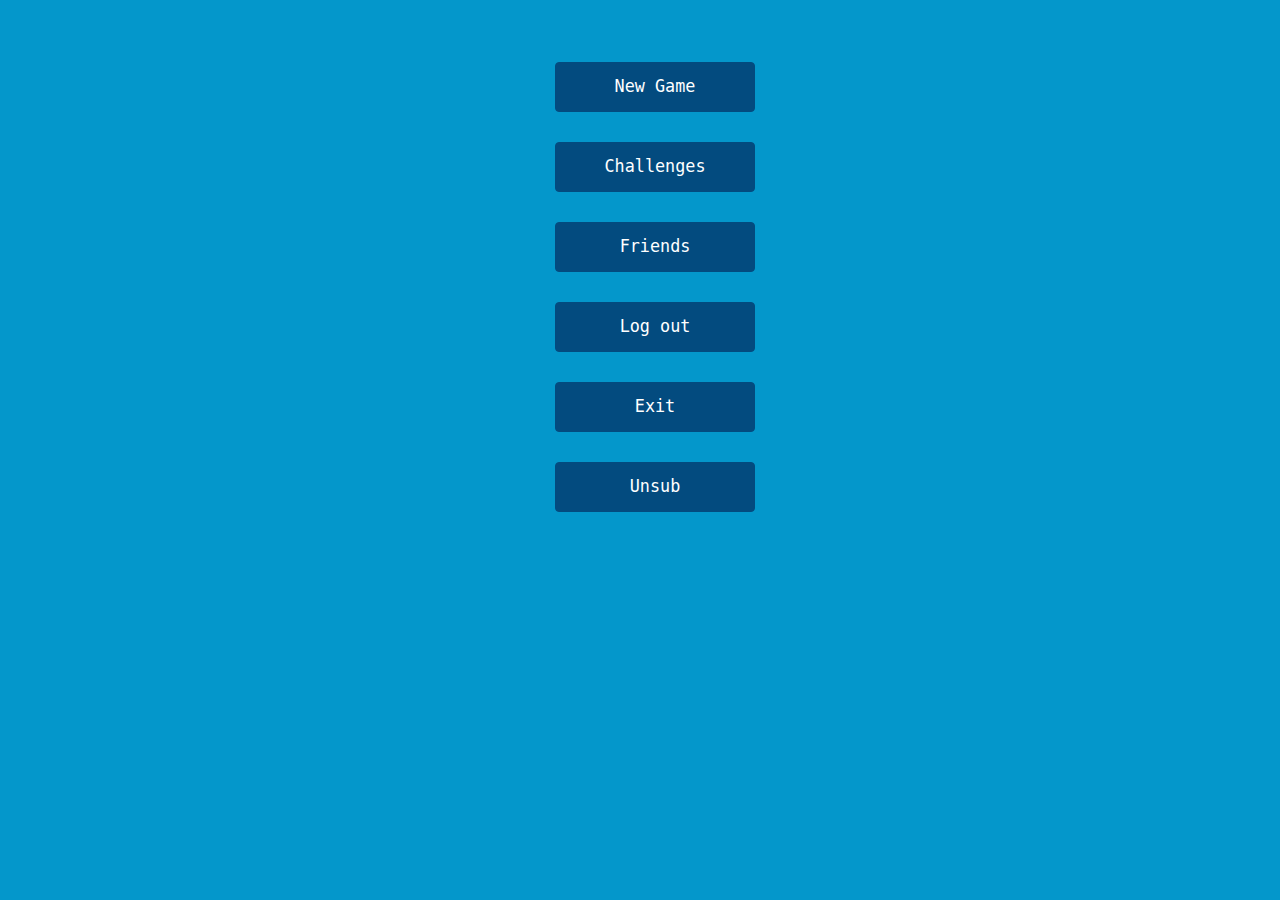
<file: app/src/main/assets/www/index.html>
<html>
    <head>

        <link rel="stylesheet" type="text/css" href="../css/bootstrap.min.css">
        <link rel="stylesheet" type="text/css" href="../css/bootstrap.css">
        <link rel="stylesheet" type="text/css" href="../css/main.css">
    </head>
    <body>
        <div align="center" class="container verticalCentering">

            <div class="container">
                <div class="row">
                    <button type="button" class="btn btn-default standardButton" onclick="redirQuizcode()">New Game</button>
                </div>
                <div class="row">
                    <button type="button" class="btn btn-default standardButton" onclick="toChallenges()">Challenges<span id="challenges"></span></button>
                </div>
                <div class="row">
                    <button type="button" class="btn btn-default standardButton" onclick="toFriends()">Friends<span id="friends"></span></button>
                </div>
                <div class="row">
                    <button type="button" class="btn btn-default standardButton" id="knapp" onclick="toLogin()">Log out</button>
                </div>
                <div class="row">
                    <button type="button" class="btn btn-default standardButton" id="exit" onclick="exit()">Exit</button>
                </div>
                <div class="row">
                    <button type="button" class="btn btn-default standardButton" id="testButton" onclick="unsubscribe()">Unsub</button>
                </div>



            </div>
        </div>

        <script src="../js/index.js"></script>
        <script src="../js/bootstrap.js"></script>
        <script src="../js/bootstrap.min.js"></script>
        <script src="../js/jquery-1.11.2.min.js"></script>

    </body>
</html>
</file>
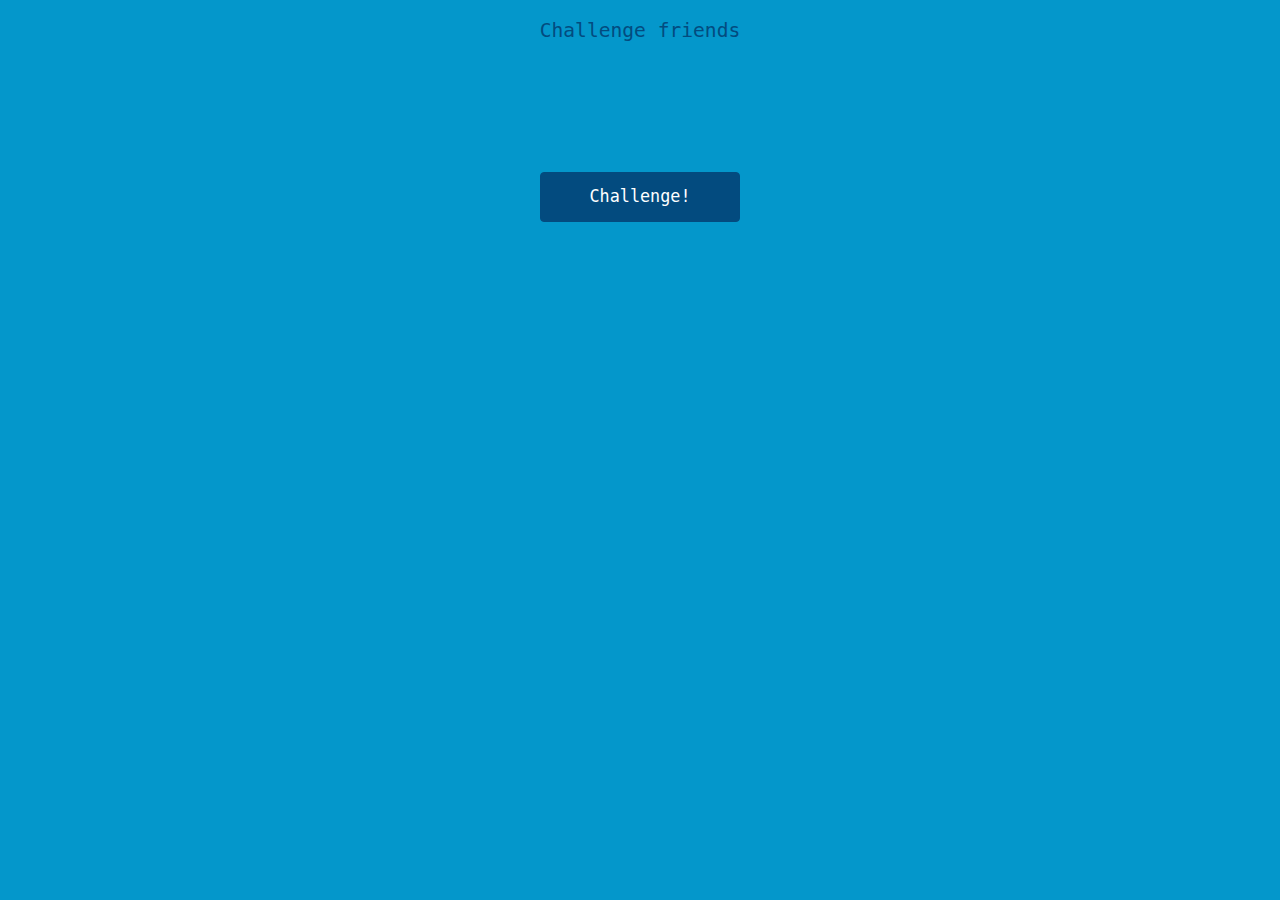
<file: app/src/main/assets/www/createchallenge.html>
<html>
    <head>
        <link rel="stylesheet" type="text/css" href="../css/bootstrap.min.css">
        <link rel="stylesheet" type="text/css" href="../css/bootstrap.css">
        <link rel="stylesheet" type="text/css" href="../css/main.css">
    </head>
    <body onload="getFriends()">
        <div align="center" class="container">
            <h2>Challenge friends</h2>
            <ul id="friendList"></ul>
            <span id="challengeSent"></span>
            <br>
            <button id="sendChallengeButton" class="btn btn-default standardButton" onclick="challengeFriends()">Challenge!</button>
        </div>
    <script src="../js/js.js"></script>
    <script src="../js/jquery-1.11.2.min.js"></script>
    <script src="../js/bootstrap.js"></script>
    <script src="../js/bootstrap.min.js"></script>
    <script src="../js/createchallenge.js"></script>
    </body>
</html>
</file>
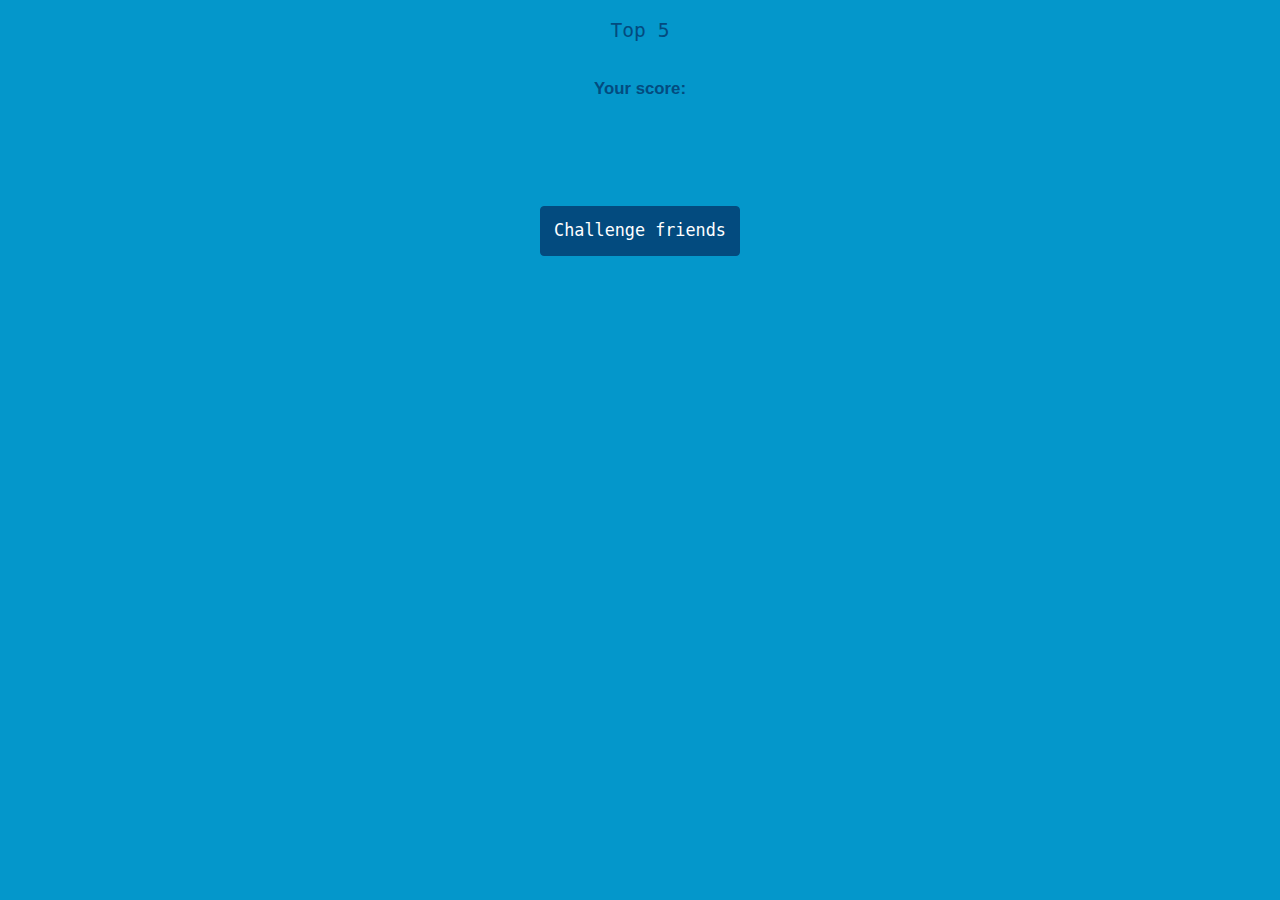
<file: app/src/main/assets/www/finalscorescreen.html>
<html>
    <head>

        <link rel="stylesheet" type="text/css" href="../css/bootstrap.min.css">
        <link rel="stylesheet" type="text/css" href="../css/bootstrap.css">
        <link rel="stylesheet" type="text/css" href="../css/main.css">

    </head>
    <body onload="getScores()">
        <div align="center" class="container">
            <h2 onclick="testSetText()">Top 5</h2>
            <br>
            <ul>
                <li id="player1" class="scoreLi"></li>
                <li id="player2" class="scoreLi"></li>
                <li id="player3" class="scoreLi"></li>
                <li id="player4" class="scoreLi"></li>
                <li id="player5" class="scoreLi"></li>
            </ul>
            <label id="yourScore"><b>Your score: </b></label>
            <br>
            <!-- insert chat here -->
            <button type="button" id="challengeButton" class="btn btn-default standardButton" onclick="toCreateChallenge()">Challenge friends</button>
        </div>


    <script src="../js/js.js"></script>
    <script src="../js/jquery-1.11.2.min.js"></script>
    <script src="../js/bootstrap.js"></script>
    <script src="../js/bootstrap.min.js"></script>
    <script src="../js/finalscorescreen.js"></script>
    </body>
</html>
</file>
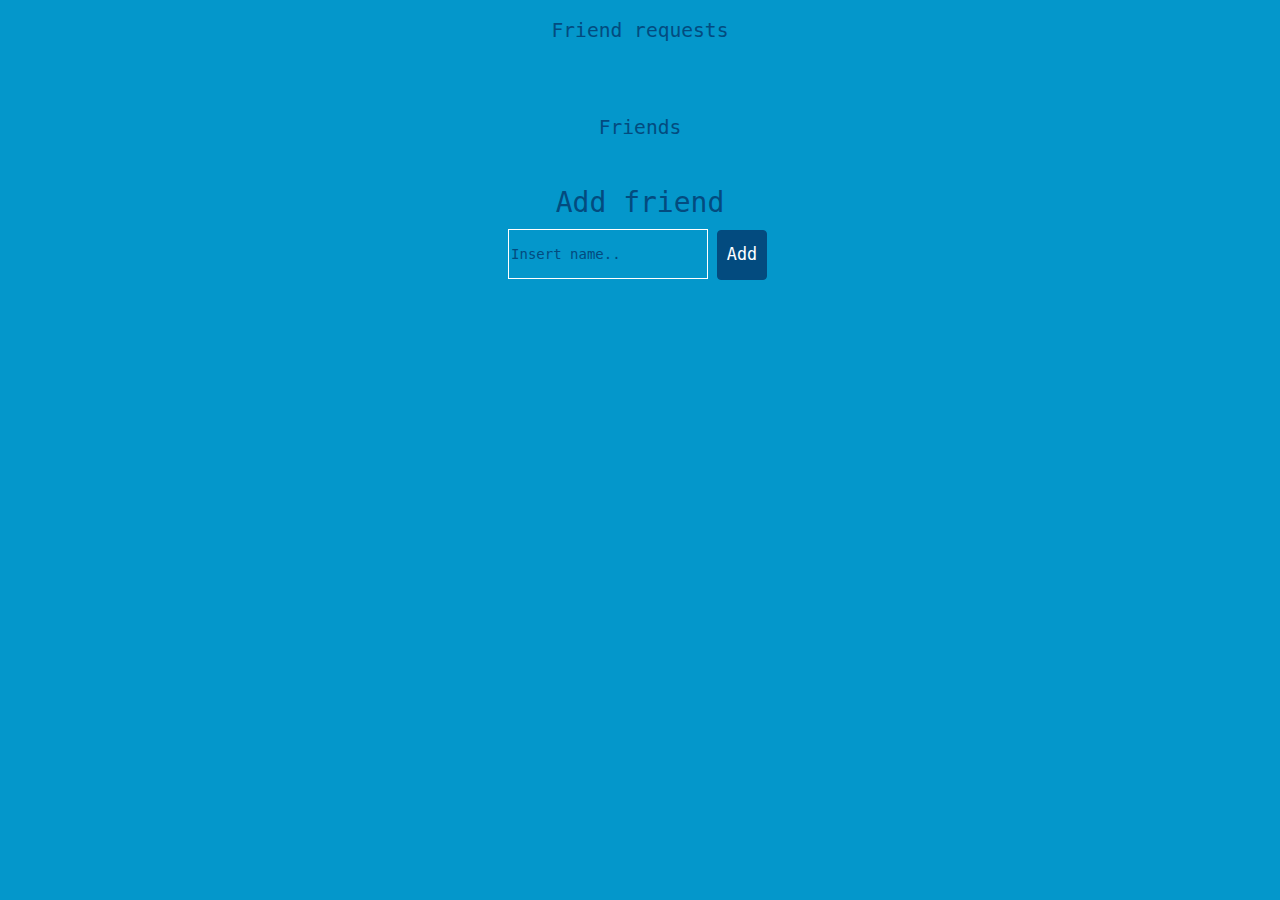
<file: app/src/main/assets/www/friends.html>
<html>
    <head>

        <link rel="stylesheet" type="text/css" href="../css/bootstrap.min.css">
        <link rel="stylesheet" type="text/css" href="../css/bootstrap.css">
        <link rel="stylesheet" type="text/css" href="../css/main.css">

    </head>
    <body>
        <div align="center" class="container">
            <h2>Friend requests</h2>
            <span id="numOfRequests"></span>
            <br>

            <ul id="friendsList">
            </ul>
            <br>

        </div>

        <div align="center" class="container">
            <h2>Friends</h2>

            <ul id="friendsListReal">
            </ul>
            <br>

        </div>

        <div align="center" class="container">
            <h3 id="adf">Add friend</h3>
            <input type="text" id="friendName" placeholder="Insert name..">
            <button class="btn btn-default standardButton smallButton" id="addFriendButton" onclick="addFriend()">Add</button>
            <br>
            <span id="addNotify"></span>
        </div>

        <script src="../js/js.js"></script>
        <script src="../js/jquery-1.11.2.min.js"></script>
        <script src="../js/bootstrap.js"></script>
        <script src="../js/bootstrap.min.js"></script>
        <script src="../js/friends.js"></script>

    </body>
</html>
</file>
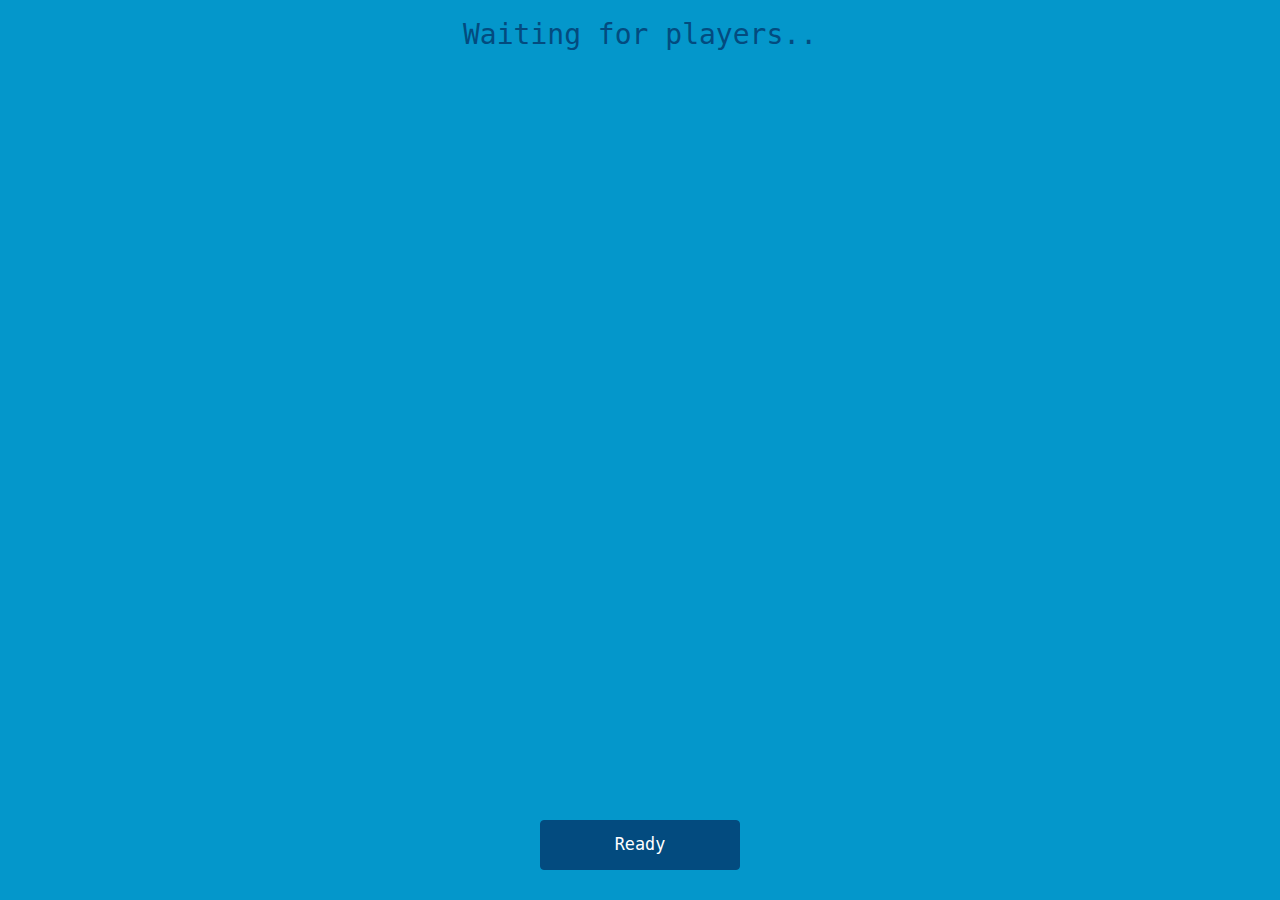
<file: app/src/main/assets/www/lobby.html>
<html>
    <head>
        <link rel="stylesheet" type="text/css" href="../css/bootstrap.min.css">
        <link rel="stylesheet" type="text/css" href="../css/bootstrap.css">
        <link rel="stylesheet" type="text/css" href="../css/main.css">
    </head>
    <body>
        <div align="center" class="container contentWrapper">
            <h3 id="waiting">Waiting for players..</h3>
            <ul id="playerList">
            </ul>
            <div class="push">
                <span class="counter" id="countdown"></span>
            </div>
        </div>
        <div align="center" class="footer">
            <button class="btn btn-default standardButton" id="readyButton" onclick="readyClicked()">Ready <span id="readyText"></span></button>
        </div>

        <script src="../js/index.js"></script>
        <script src="../js/bootstrap.js"></script>
        <script src="../js/bootstrap.min.js"></script>
        <script src="../js/jquery-1.11.2.min.js"></script>
        <script src="../js/main.js"></script>
        <script src="../js/lobby.js"></script>

    </body>
</html>
</file>
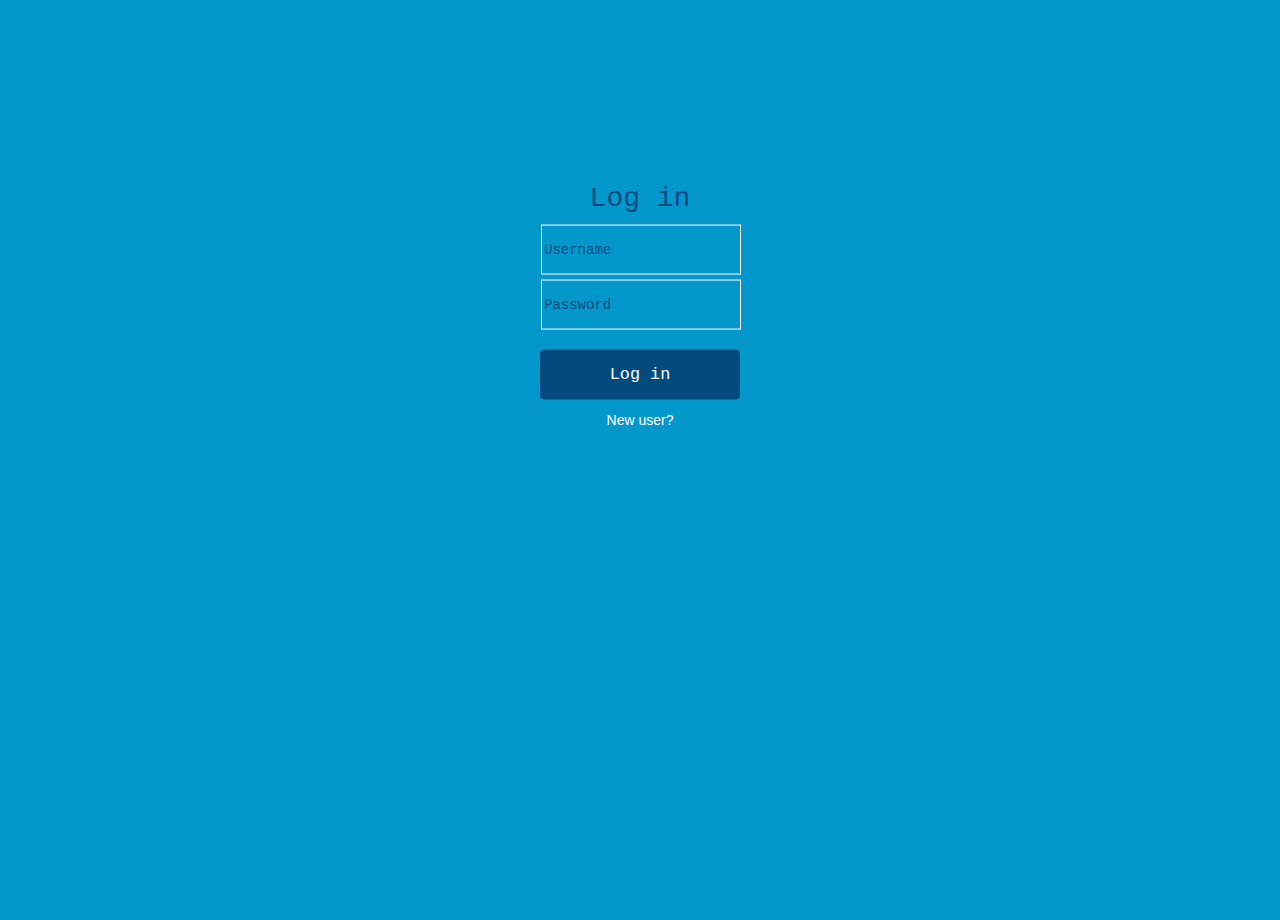
<file: app/src/main/assets/www/login.html>
<html>
    <head>

        <link rel="stylesheet" type="text/css" href="../css/bootstrap.min.css">
        <link rel="stylesheet" type="text/css" href="../css/bootstrap.css">
        <link rel="stylesheet" type="text/css" href="../css/main.css">
    </head>
    <body>
        <div align="center" class="verticalCenteringSmall">
            <h3 onclick="test()">Log in</h3>

            <input type="text" id="username" placeholder="Username">
            <br>
            <input type="password" id="password" placeholder="Password">
            <br>
            <button type="submit" class="btn btn-default standardButton" onclick="logInUser()">Log in</button>
            <br>
            <span id="newUserText" onclick="toNewUser()">New user?</span>
        </div>
        <div align="center">
            <h4 id="errorText" hidden>Wrong input :(</h4>
        </div>

        <script src="../js/bootstrap.js"></script>
        <script src="../js/bootstrap.min.js"></script>
        <script src="../js/jquery-1.11.2.min.js"></script>
        <script src="../js/users.js"></script>
        <script src="../js/quizcode.js"></script>
    </body>
</html>
</file>
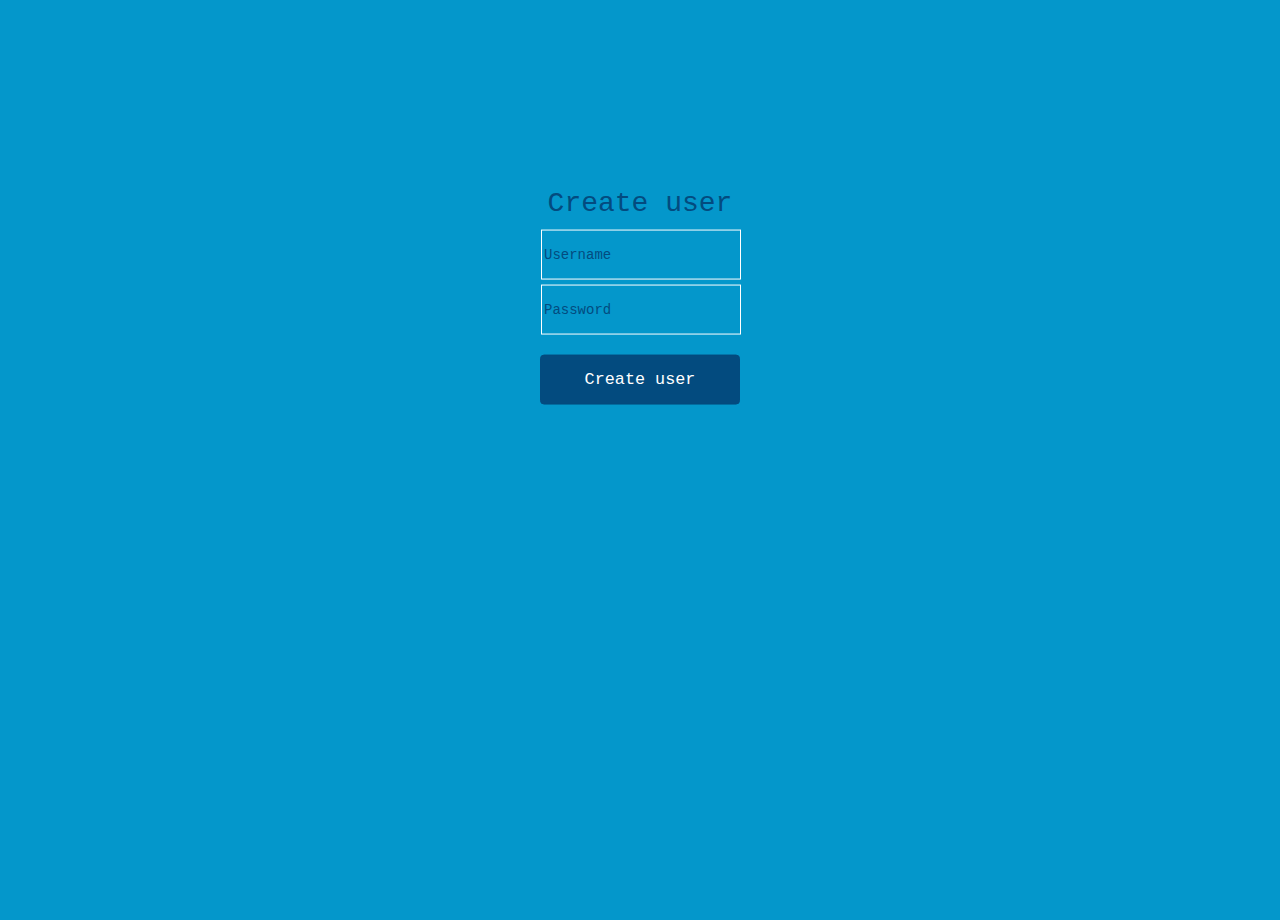
<file: app/src/main/assets/www/newuser.html>
<html>
    <head>
        <link rel="stylesheet" type="text/css" href="../css/bootstrap.min.css">
        <link rel="stylesheet" type="text/css" href="../css/bootstrap.css">
        <link rel="stylesheet" type="text/css" href="../css/main.css">
    </head>
    <body>
        <div align="center" class="verticalCenteringSmall">
            <h3>Create user</h3>

            <input type="text" id="newusername" placeholder="Username">
            <br>
            <input type="password" id="newpassword" placeholder="Password">
            <br>
            <button class="btn btn-default standardButton" onclick="createNewUser()">Create user</button>

        </div>

        <script src="../js/bootstrap.js"></script>
        <script src="../js/bootstrap.min.js"></script>
        <script src="../js/jquery-1.11.2.min.js"></script>
        <script src="../js/users.js"></script>
    </body>
</html>
</file>
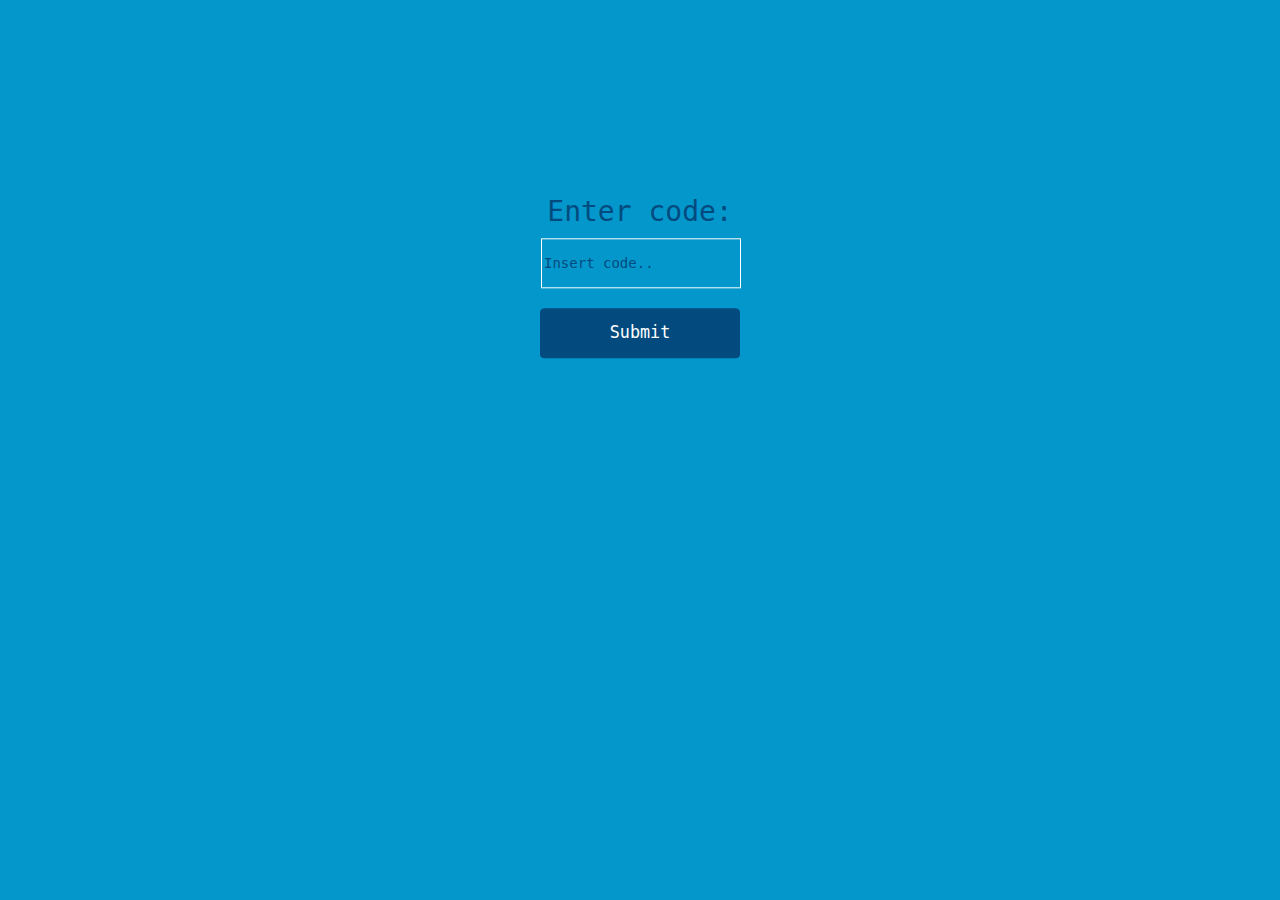
<file: app/src/main/assets/www/quizcode.html>
<html>
    <head>

        <link rel="stylesheet" type="text/css" href="../css/bootstrap.min.css">
        <link rel="stylesheet" type="text/css" href="../css/bootstrap.css">
        <link rel="stylesheet" type="text/css" href="../css/main.css">

    </head>
    <body>

        <div align="center" class="container verticalCenteringSmall">
            <h3 id="test" onclick="isLobby()">Enter code:</h3>
            
            <input type="text" id="code" placeholder="Insert code..">
            <br>

            <button type="submit" class="btn btn-default standardButton" onclick="isLobby()"> Submit </button>

        </div>
        <script src="../js/index.js"></script>
        <script src="../js/quizcode.js"></script>
        <script src="../js/bootstrap.js"></script>
        <script src="../js/bootstrap.min.js"></script>
    </body>
</html>
</file>
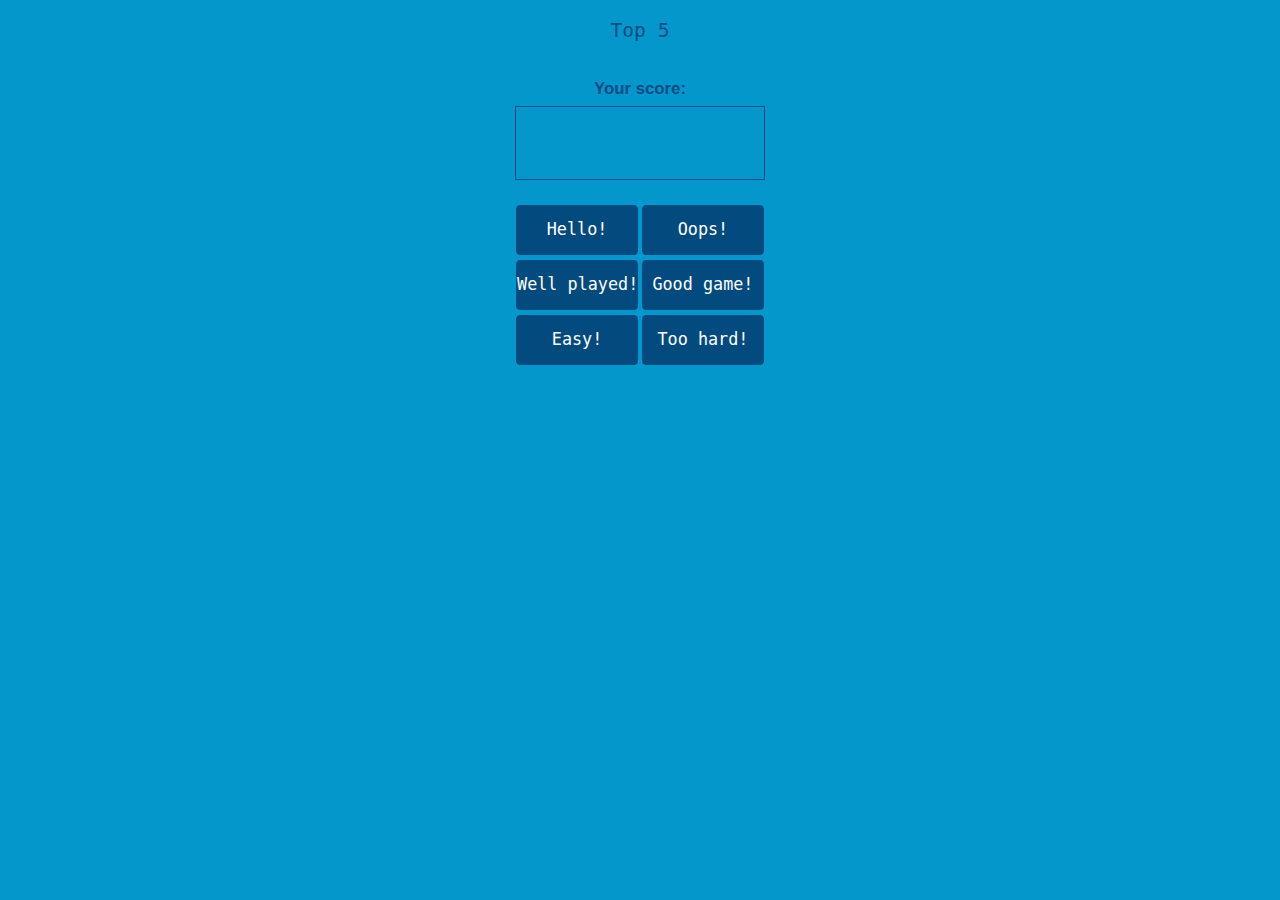
<file: app/src/main/assets/www/scorescreen.html>
<html>
    <head>

        <link rel="stylesheet" type="text/css" href="../css/bootstrap.min.css">
        <link rel="stylesheet" type="text/css" href="../css/bootstrap.css">
        <link rel="stylesheet" type="text/css" href="../css/main.css">

    </head>
    <body onload="getScores()">
        <div align="center" class="container">
            <h2>Top 5</h2>
            <br>
            <ul>

                <li id="player1" class="scoreLi"></li>
                <li id="player2" class="scoreLi"></li>
                <li id="player3" class="scoreLi"></li>
                <li id="player4" class="scoreLi"></li>
                <li id="player5" class="scoreLi"></li>
            </ul>
            <label id="yourScore"><b>Your score: </b></label>
            <br>
            <span class="counter" id="timer"></span>

            <div id="chatbox" class="scroll-text">
                <ul id="chatList">
                </ul>
            </div>
            <button id="helloEmote" class="btn btn-default emoteButton" onclick="sendMessage('Hello!')">Hello!</button>
            <button id="opsEmote" class="btn btn-default emoteButton" onclick="sendMessage('Oops!')">Oops!</button>
            <p></p>
            <button id="wpEmote" class="btn btn-default emoteButton" onclick="sendMessage('WP!')">Well played!</button>
            <button id="bestEmo" class="btn btn-default emoteButton" onclick="sendMessage('GG!')">Good game!</button>
            <p></p>
            <button id="easyEmote" class="btn btn-default emoteButton" onclick="sendMessage('Too easy!')">Easy!</button>
            <button id="gjEmote" class="btn btn-default emoteButton" onclick="sendMessage('Too hard!')">Too hard!</button>
        </div>

    <script src="../js/js.js"></script>
    <script src="../js/jquery-1.11.2.min.js"></script>
    <script src="../js/bootstrap.js"></script>
    <script src="../js/bootstrap.min.js"></script>
    <script src="../js/scorescreen.js"></script>
    <script src="../js/jquery.scrollbox.js"></script>
    </body>
</html>
</file>
<file: app/src/main/assets/css/main.css>
body {
    @dark: #0369B1;
    @darker: #035a98;
    @darkest: #034b7f;
    @light: #0497CB;
    background-color: #0497CB;

}

html, body {
    height: 100%;
}

h1, h2, h3, li {
    font-family: monospace;
    color: #034b7f;
    margin-bottom: 5px;
}

h2 {
    font-size: 1.4em;
}

h3 {
    font-size: 2em;
}

input {
    width: 200px;
    height: 50px;
    margin-left: 2px;
    margin-top: 5px;
    font-family: monospace;
    font-size: 1em;
    background-color: #0497CB;
    border: 1px solid white;
    color: #034b7f;
}

::-webkit-input-placeholder { /* WebKit browsers */
    color:    #034b7f;
}
:-moz-placeholder { /* Mozilla Firefox 4 to 18 */
   color:    #034b7f;
   opacity:  1;
}
::-moz-placeholder { /* Mozilla Firefox 19+ */
   color:    #034b7f;
   opacity:  1;
}
:-ms-input-placeholder { /* Internet Explorer 10+ */
   color:    #034b7f;
}

ul {
    list-style-type: none;
    color: #034b7f;
    font-size: 1.2em;
}

input[type="checkbox"] {
    width:30px;
    height:30px;
    margin:1px 1px 5px 5px;
    vertical-align:middle;
}

#yourScore, .counter {
    color: #034b7f;
    font-size: 1.2em;
}

#newUserText {
    color: white;
    margin-top: 20px;
    font-size: 1em;
}

#playerList {
    margin-left: -40px;
    margin-right: auto;
    text-align: center;
}

#errorText {
    margin-top: 250px;
    font-family: monospace;
    color: #034b7f;
}

#notificationText {
    font-family: monospace;
    color: #034b7f;
}

#friendsList, #friendsListReal, #friendList, #challengeList {
    text-align: center;
    margin-left: -40px;
}

#friendName {
    margin-left: -5px;
}

#challengeButton, #sendChallengeButton {
    margin-top: 100px;
}

#chatbox {
    align: left;
    margin-bottom: 25px;
}

.scroll-text {
  border: 1px solid #034b7f;
  width: 250px;
  height: 5.3em;
  overflow: hidden;
}

.scroll-text ul {
  width: 200px;
  height: 100px;
  overflow: hidden;
  margin: 0;
}

.scroll-text ul li {
  height: 1.5em;
  color: white !important;
  margin-left: -40px;
  margin-bottom: 0px;
}

.scoreLi {
    text-align: center;
    margin-left: -40px;
}

.smallButton {
    width: 50px !important;
    height: 50px !important;
    margin: 0px 0px 0px 5px !important;
}

.standardButton {
    margin-top: 20px;
    margin-bottom: 10px;
    background-color: #034b7f;
    color: white;
    border-color: #034b7f;
    width: 200px;
    height: 50px;
    font-size: 1.2em;
    box-shadow: none;
    padding: 0 0 0 0;
    font-family: monospace;
    font-size: 1.2em;
}

.standardButton:hover {
    background-color: #034b7f;
    color: white;
    border-color: white;
}

.answerButton {
    margin-top: 5px;
    background-color: #034b7f;
    color: white;
    border-color: #034b7f;
    width: 45%;
    height: 25.3125%;
    font-size: 1.2em;
    box-shadow: none;
    padding: 0 0 0 0;
    font-family: monospace;
    overflow: visible;
    white-space: normal;
}

.answerButton:hover {
    background-color: #034b7f;
    color: white;
    border-color: white;
}

.adButton {
    background-color: #034b7f;
    margin-left: 3px;
    color: white;
    border-color: #034b7f;
    width: 30px;
    height: 30px;
    font-size: 1.2em;
    box-shadow: none;
    font-family: monospace;
    font-size: 1.2em;
    padding: 0 0 0 0;
    text-align: center;
}

.emoteButton {
margin-bottom: -5px;
    background-color: #034b7f;
    color: white;
    border-color: #034b7f;
    width: 122px;
    height: 50px;
    font-size: 1.2em;
    box-shadow: none;
    padding: 0 0 0 0;
    font-family: monospace;
    font-size: 1.2em;
}

.center {
    margin-left: auto;
    margin-right: auto;
}

.verticalCentering {
    position: relative;
    top: 10%;
    transform: translateY(-10%);
}

.verticalCenteringSmall {
    position: relative;
    top: 25%;
    transform: translateY(-25%);
}

.contentWrapper {
    min-height: 100%;
    height: auto !important;
    height: 100%;
    margin: 0 auto -100px; /* the bottom margin is the negative value of the footer's height */
}
.footer, .push {
    height: 100px; /* .push must be the same height as .footer */
}

.glyphiconGreen {
    color: #00ff00;
}

.glyphiconRed {
    color: #ff0000;
}
</file>
